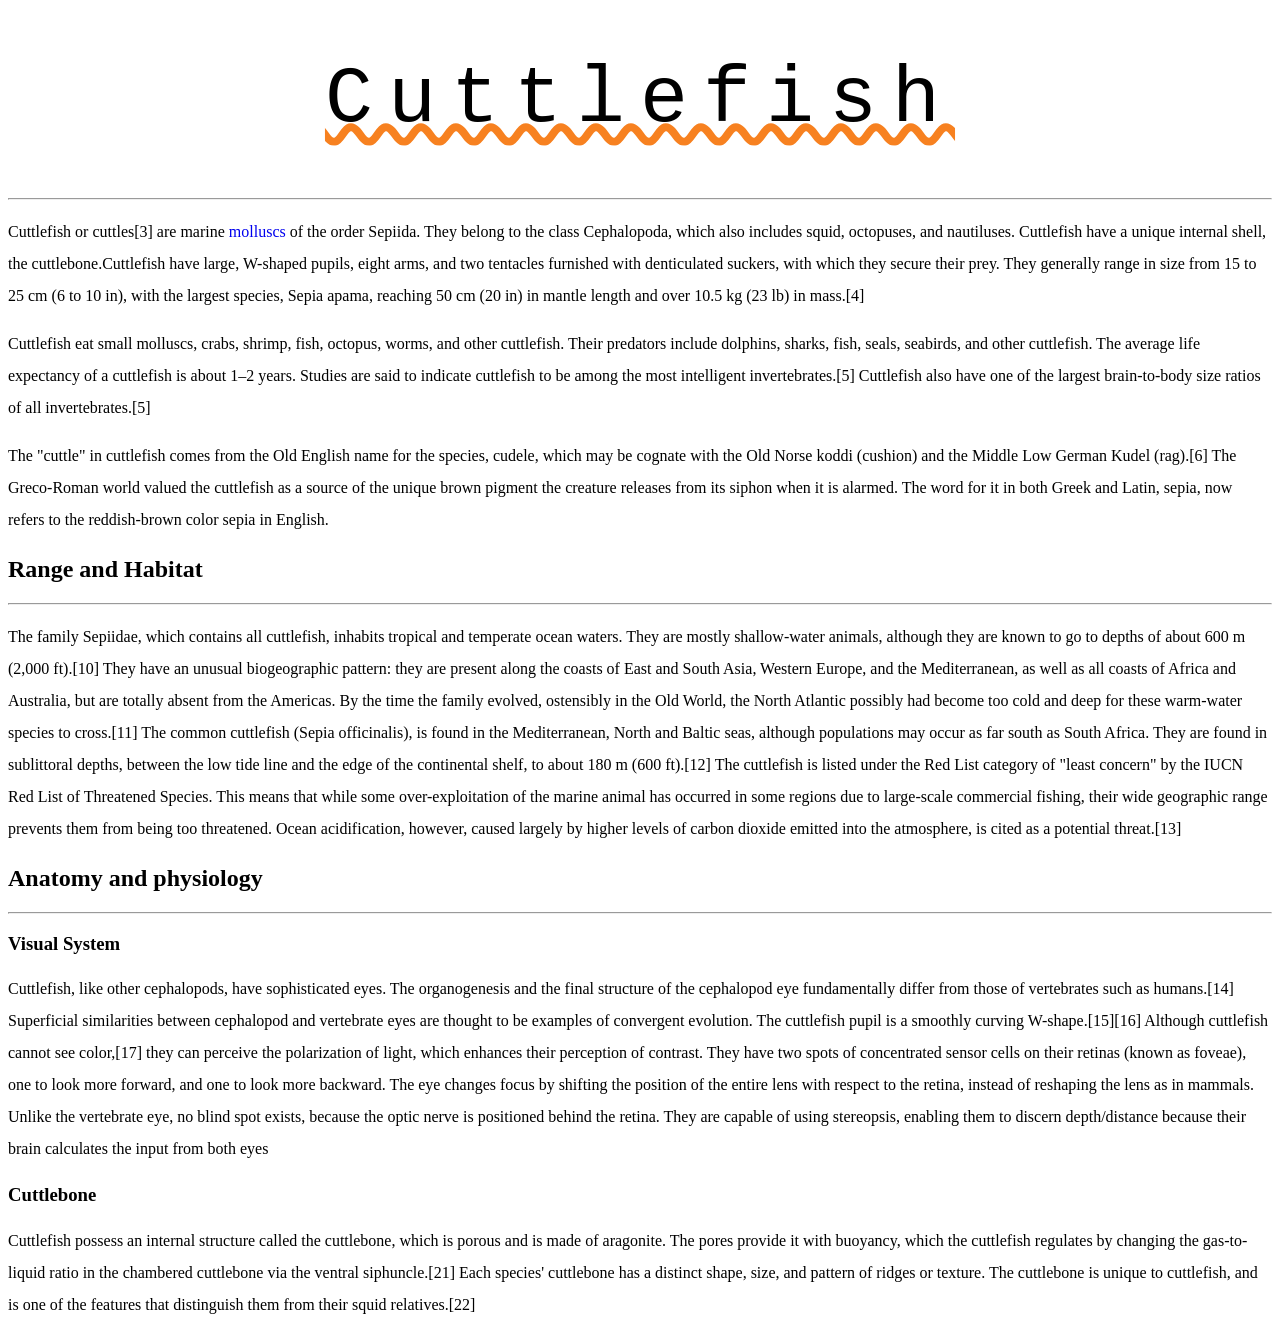
<file: CSS/index.html>
<!DOCTYPE html>
<html lang="en">

<head>
    <meta charset="UTF-8">
    <meta name="viewport" content="width=device-width, initial-scale=1.0">
    <title>CSS Text Properties</title>
    <link rel="stylesheet" href="index.css">
</head>

<body>
    <h1>Cuttlefish</h1>
    <hr>
    <p>
        Cuttlefish or cuttles[3] are marine <a href="#nowhere">molluscs</a> of the order Sepiida. They belong to the
        class Cephalopoda, which
        also includes squid, octopuses, and nautiluses. Cuttlefish have a unique internal shell, the
        cuttlebone.Cuttlefish have large, W-shaped pupils, eight arms, and two tentacles furnished with denticulated
        suckers, with which they secure their prey. They generally range in size from 15 to 25 cm (6 to 10 in), with the
        largest species, Sepia apama, reaching 50 cm (20 in) in mantle length and over 10.5 kg (23 lb) in mass.[4]
    </p>
    <p>
        Cuttlefish eat small molluscs, crabs, shrimp, fish, octopus, worms, and other cuttlefish. Their predators
        include
        dolphins, sharks, fish, seals, seabirds, and other cuttlefish. The average life expectancy of a cuttlefish is
        about
        1–2 years. Studies are said to indicate cuttlefish to be among the most intelligent invertebrates.[5] Cuttlefish
        also have one of the largest brain-to-body size ratios of all invertebrates.[5]
    </p>
    <p>
        The "cuttle" in cuttlefish comes from the Old English name for the species, cudele, which may be cognate with
        the
        Old Norse koddi (cushion) and the Middle Low German Kudel (rag).[6] The Greco-Roman world valued the cuttlefish
        as a
        source of the unique brown pigment the creature releases from its siphon when it is alarmed. The word for it in
        both
        Greek and Latin, sepia, now refers to the reddish-brown color sepia in English.
    </p>
    <h2>Range and Habitat</h2>
    <hr>
    <p>The family Sepiidae, which contains all cuttlefish, inhabits tropical and temperate ocean waters. They are mostly
        shallow-water animals, although they are known to go to depths of about 600 m (2,000 ft).[10] They have an
        unusual biogeographic pattern: they are present along the coasts of East and South Asia, Western Europe, and the
        Mediterranean, as well as all coasts of Africa and Australia, but are totally absent from the Americas. By the
        time the family evolved, ostensibly in the Old World, the North Atlantic possibly had become too cold and deep
        for these warm-water species to cross.[11] The common cuttlefish (Sepia officinalis), is found in the
        Mediterranean, North and Baltic seas, although populations may occur as far south as South Africa. They are
        found in sublittoral depths, between the low tide line and the edge of the continental shelf, to about 180 m
        (600 ft).[12] The cuttlefish is listed under the Red List category of "least concern" by the IUCN Red List of
        Threatened Species. This means that while some over-exploitation of the marine animal has occurred in some
        regions due to large-scale commercial fishing, their wide geographic range prevents them from being too
        threatened. Ocean acidification, however, caused largely by higher levels of carbon dioxide emitted into the
        atmosphere, is cited as a potential threat.[13]</p>
    <h2>Anatomy and physiology</h2>
    <hr>
    <h3>Visual System</h3>
    <p>Cuttlefish, like other cephalopods, have sophisticated eyes. The organogenesis and the final structure of the
        cephalopod eye fundamentally differ from those of vertebrates such as humans.[14] Superficial similarities
        between cephalopod and vertebrate eyes are thought to be examples of convergent evolution. The cuttlefish pupil
        is a smoothly curving W-shape.[15][16] Although cuttlefish cannot see color,[17] they can perceive the
        polarization of light, which enhances their perception of contrast. They have two spots of concentrated sensor
        cells on their retinas (known as foveae), one to look more forward, and one to look more backward. The eye
        changes focus by shifting the position of the entire lens with respect to the retina, instead of reshaping the
        lens as in mammals. Unlike the vertebrate eye, no blind spot exists, because the optic nerve is positioned
        behind the retina. They are capable of using stereopsis, enabling them to discern depth/distance because their
        brain calculates the input from both eyes</p>
    <h3>Cuttlebone</h3>
    <p>Cuttlefish possess an internal structure called the cuttlebone, which is porous and is made of aragonite. The
        pores provide it with buoyancy, which the cuttlefish regulates by changing the gas-to-liquid ratio in the
        chambered cuttlebone via the ventral siphuncle.[21] Each species' cuttlebone has a distinct shape, size, and
        pattern of ridges or texture. The cuttlebone is unique to cuttlefish, and is one of the features that
        distinguish them from their squid relatives.[22]</p>
</body>

</html>
</file>
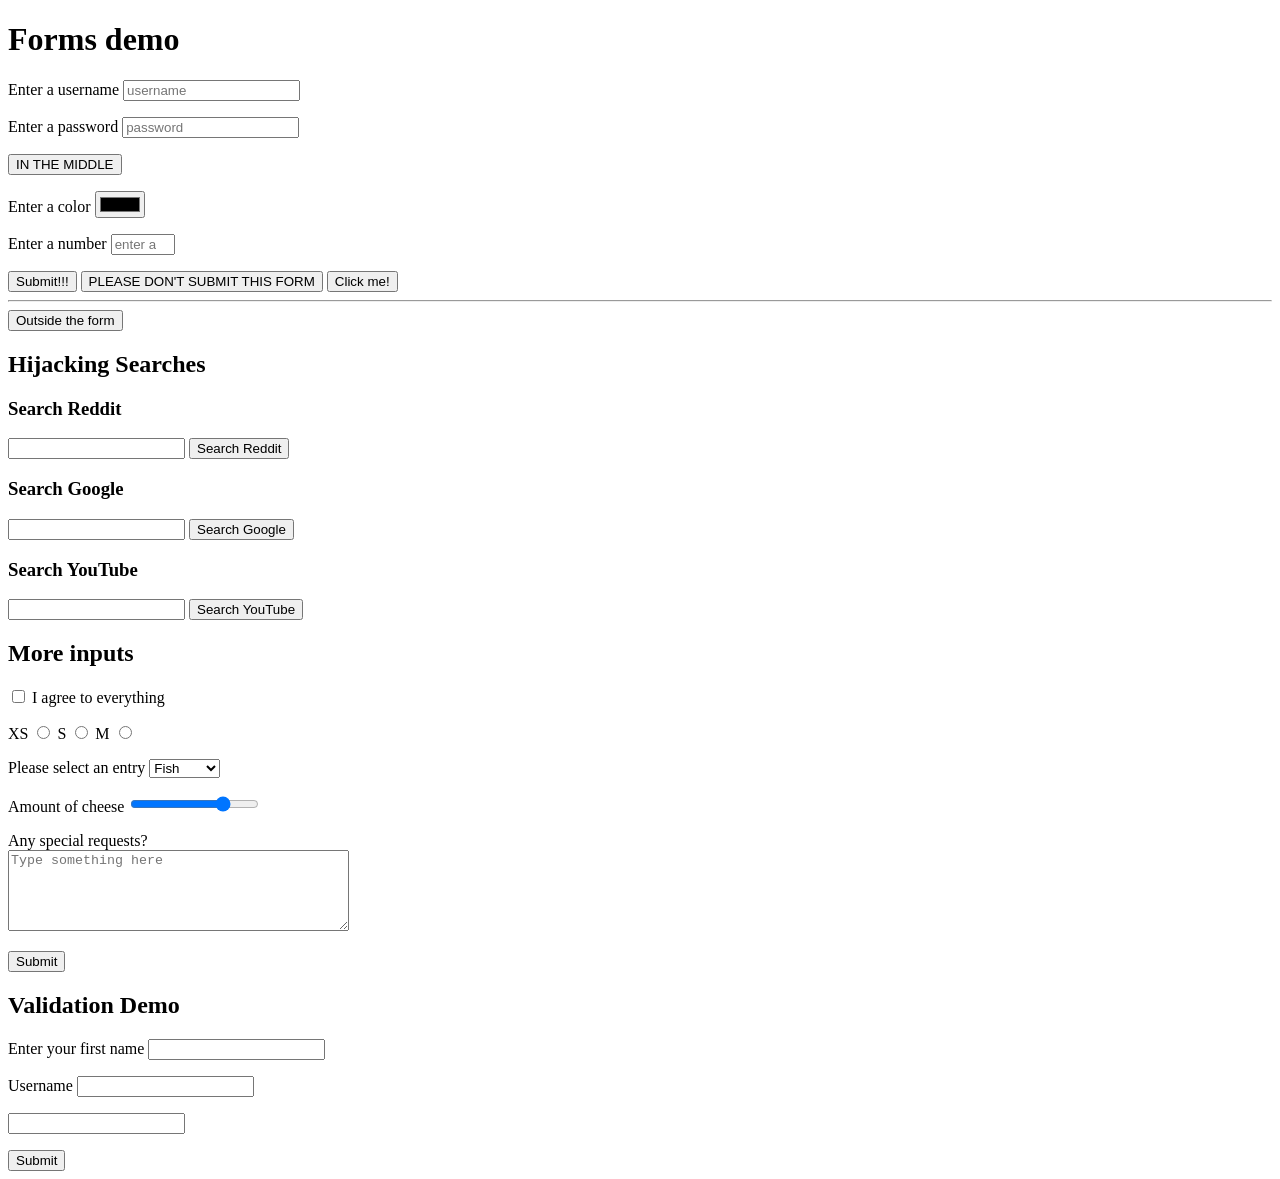
<file: forms.html>
<!DOCTYPE html>
<html lang="en">

<head>
    <meta charset="UTF-8">
    <meta name="viewport" content="width=device-width, initial-scale=1.0">
    <title>Forms demo</title>
</head>


<body>
    <h1>Forms demo </h1>

    <form action="/tacos">

        <p>
            <label for="username">Enter a username</label>
            <input id="username" placeholder="username" name="username">
        </p>
        <p>
            <label for="password">Enter a password</label>
            <input id="password" type="password" placeholder="password" name="password">
        </p>
        <button>IN THE MIDDLE</button>
        <p>
            <label for="color">Enter a color</label>
            <input id="color" type="color" name="color">
        </p>
        <p>
            <label for="number">Enter a number</label>
            <input id="number" type="number" placeholder="enter a number" name="num" min="1" max="1000">
        </p>
        <button>Submit!!!</button>
        <button type="button">PLEASE DON'T SUBMIT THIS FORM</button>
        <input type="submit" value="Click me!">

    </form>
    <hr>
    <button>Outside the form</button>
    <h2>Hijacking Searches</h2>
    <h3>Search Reddit</h3>
    <form action="https://www.reddit.com/search">
        <input type="text" name="q">
        <button>Search Reddit</button>

    </form>
    <h3>Search Google</h3>
    <form action="https://www.google.com/search">
        <input type="text" name="q">
        <button>Search Google</button>
    </form>
    <h3>Search YouTube</h3>
    <form action="https://www.youtube.com/results">
        <input type="text" name="search_query">
        <button>Search YouTube</button>
    </form>

    <h2>More inputs</h2>

    <form action="/birds">
        <input type="checkbox" name="agree_tos" id="agree">
        <label for="agree">I agree to everything</label>
        <p>
            <label for="xs">XS</label>
            <input type="radio" name="size" id="xs" value="xs">
            <label for="s">S</label>
            <input type="radio" name="size" id="s" value="s">
            <label for="m">M</label>
            <input type="radio" name="size" id="m" value="m">
        </p>
        <p>
            <label for="meal">Please select an entry</label>
            <select name="meal" id="meal">
                <option value="fish">Fish</option>
                <option value="chicken">Chicken</option>
                <option value="beef">Beef</option>
            </select>
        </p>
        <p>
            <label for="cheese">Amount of cheese</label>
            <input type="range" id="cheese" name="cheese_level" value="75" min="1" max="100">


        </p>

        <p>
            <label for="requests">Any special requests?</label>
            <br>
            <textarea id="requests" rows="5" cols="40" name="Requests" placeholder="Type something here"></textarea>

        </p>
        <button>Submit</button>

        <h2>Validation Demo</h2>
        <form action="/dummy">
            <label for="first">Enter your first name</label>
            <!--Before submitting you can use the required attribute. This ensures the field is not left empty -->
            <input type="text" name="first" id="first" required>
            <p>
                <label for="username">Username</label>
                <input type="text" name="username" id="username" minlength="5" maxlength="20" required>
            </p>
            <p>

                <input type="email" required>
            </p>


            <button>Submit</button>
        </form>



    </form>

</html>
</file>
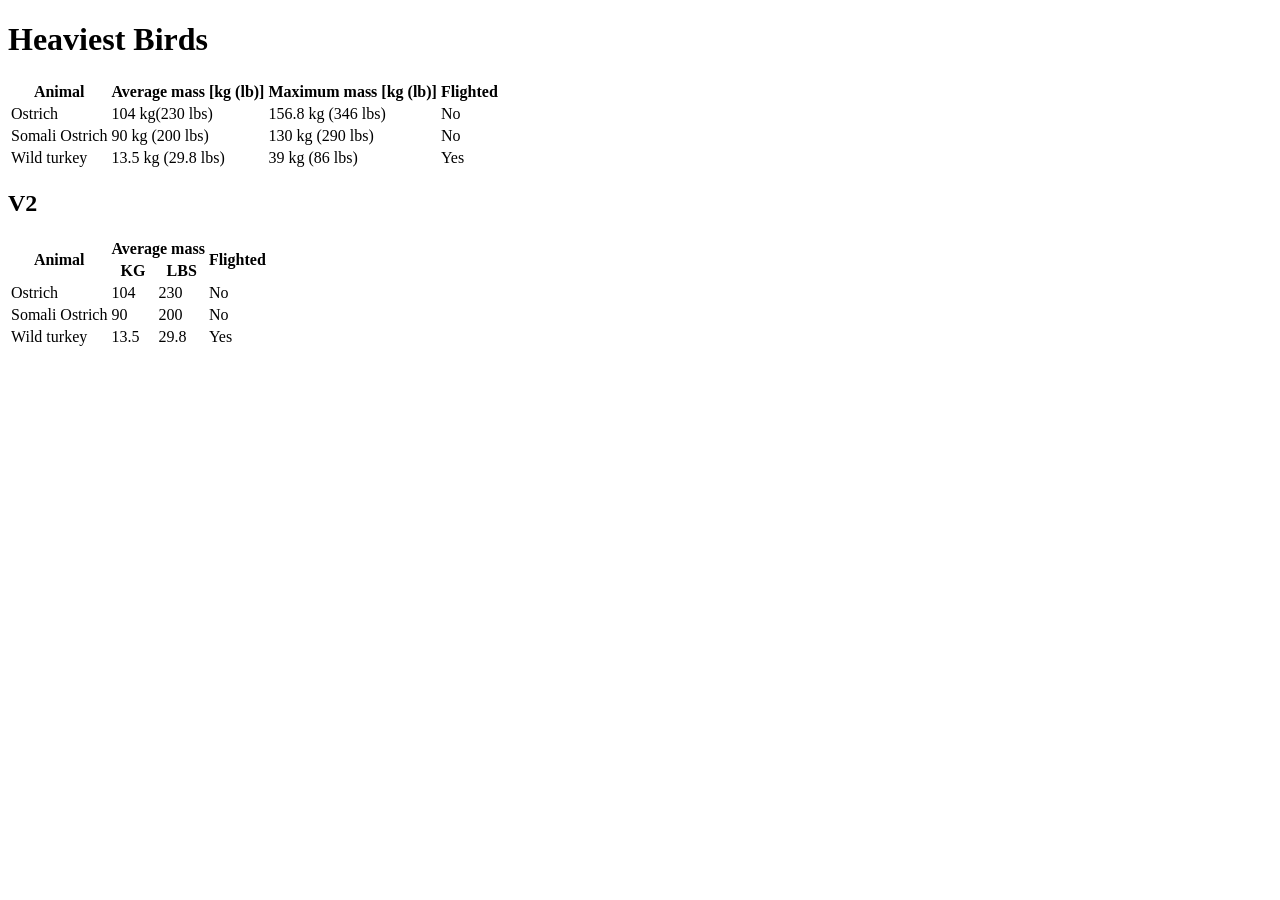
<file: heaviest_birds.html>
<!DOCTYPE html>
<html lang="en">

<head>
    <meta charset="UTF-8">
    <meta name="viewport" content="width=device-width, initial-scale=1.0">
    <title>Heaviest Birds table </title>
</head>

<body>
    <h1>Heaviest Birds</h1>
    <table>
        <thead>
            <tr>
                <th>Animal</th>
                <th>Average mass
                    [kg (lb)]</th>
                <th>Maximum mass
                    [kg (lb)]</th>
                <th>Flighted</th>
            </tr>
        </thead>
        <tbody>
            <tr>
                <td>Ostrich</td>
                <td>104 kg(230 lbs)</td>
                <td>156.8 kg (346 lbs)</td>
                <td>No</td>
            </tr>
            <tr>
                <td>Somali Ostrich</td>
                <td>90 kg (200 lbs)</td>
                <td>130 kg (290 lbs)</td>
                <td>No</td>
            </tr>
            <tr>
                <td>Wild turkey</td>
                <td>13.5 kg (29.8 lbs)</td>
                <td>39 kg (86 lbs)</td>
                <td>Yes</td>
            </tr>
        </tbody>
    </table>
    <h2>V2</h2>

    <table>
        <thead>
            <tr>
                <th rowspan="2">Animal</th>
                <th colspan="2">Average mass</th>
                <th rowspan="2">Flighted</th>
            </tr>

            <tr>
                <th>KG </th>
                <th>LBS</th>
            </tr>
        </thead>
        <tbody>
            <tr>
                <td>Ostrich</td>
                <td>104 </td>
                <td>230 </td>
                <td>No</td>
            </tr>
            <tr>
                <td>Somali Ostrich</td>
                <td>90 </td>
                <td>200</td>
                <td>No</td>
            </tr>
            <tr>
                <td>Wild turkey</td>
                <td>13.5 </td>
                <td>29.8 </td>
                <td>Yes</td>
            </tr>
        </tbody>
    </table>


</body>

</html>
</file>
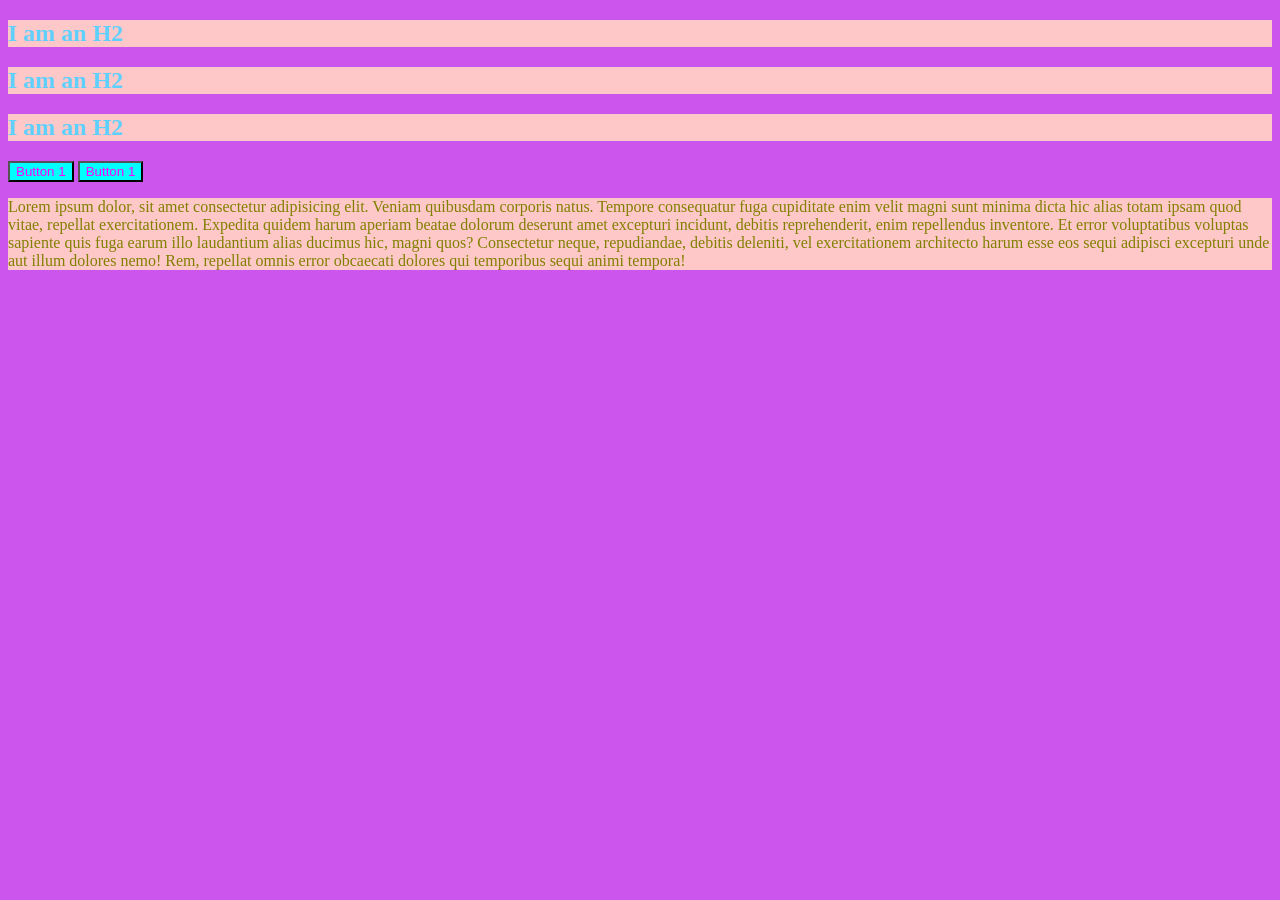
<file: CSS/colors.html>
<!DOCTYPE html>
<html lang="en">

<head>
    <meta charset="UTF-8">
    <meta name="viewport" content="width=device-width, initial-scale=1.0">
    <title>CSS intro</title>
    <link rel="stylesheet" href="colors.css">

    <!-- <style>
        h2 {
            color: palevioletred;
        }
    </style> -->


</head>

<body>
    <!--Inline styles - BAD  -->
    <!-- <h1 style="color: purple;">Hello world</h1>
    <button style="background-color: palegreen;">I'm a button</button>
    <button style="background-color: palegreen;">Another button</button> -->


    <!--This is not the preferred way to apply styles either-->
    <h2>I am an H2</h2>
    <h2>I am an H2</h2>
    <h2>I am an H2</h2>
    <button>Button 1</button>
    <button>Button 1</button>
    <p>Lorem ipsum dolor, sit amet consectetur adipisicing elit. Veniam quibusdam corporis natus. Tempore consequatur
        fuga cupiditate enim velit magni sunt minima dicta hic alias totam ipsam quod vitae, repellat exercitationem.
        Expedita quidem harum aperiam beatae dolorum deserunt amet excepturi incidunt, debitis reprehenderit, enim
        repellendus inventore. Et error voluptatibus voluptas sapiente quis fuga earum illo laudantium alias ducimus
        hic, magni quos?
        Consectetur neque, repudiandae, debitis deleniti, vel exercitationem architecto harum esse eos sequi adipisci
        excepturi unde aut illum dolores nemo! Rem, repellat omnis error obcaecati dolores qui temporibus sequi animi
        tempora!</p>
</body>

</html>
</file>
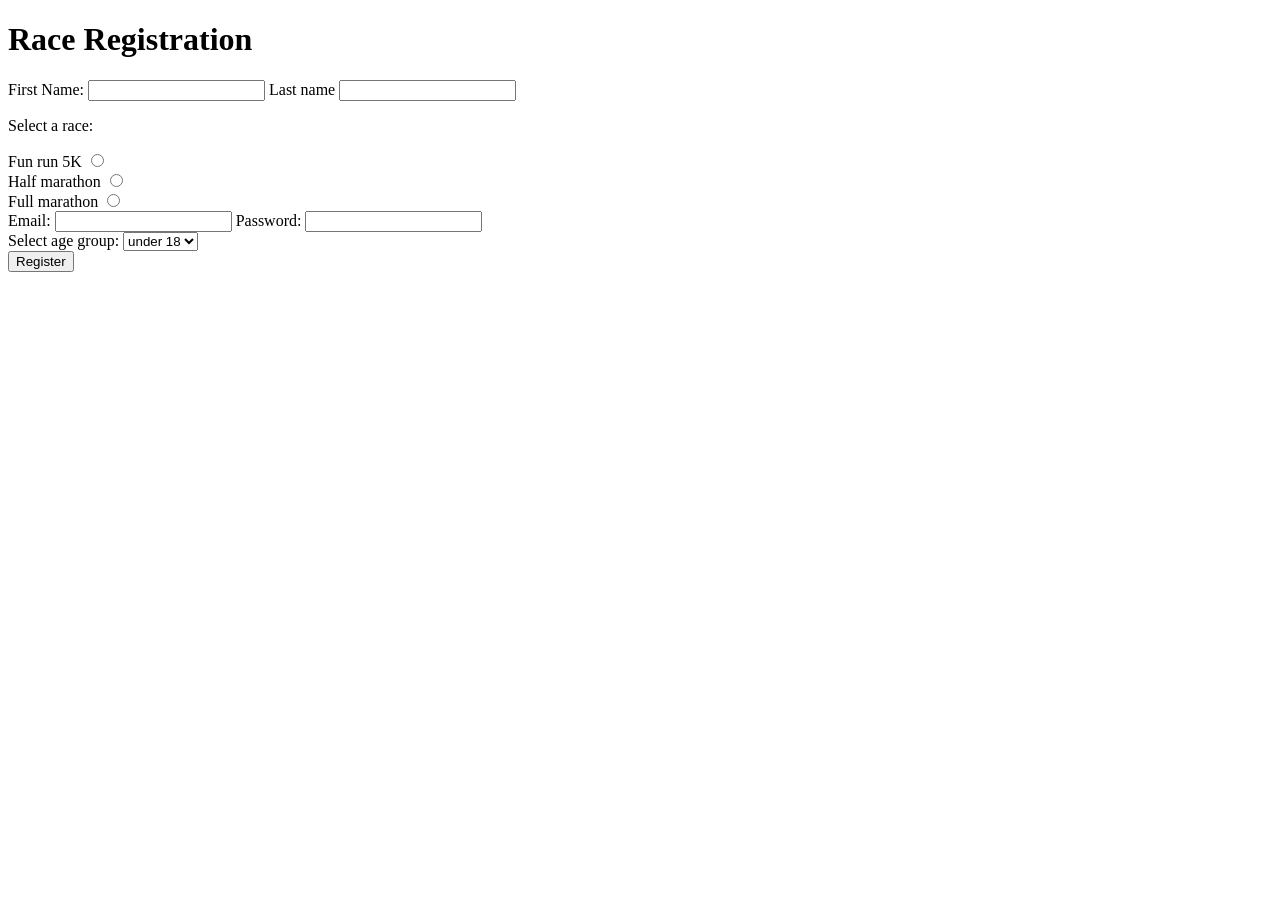
<file: HTML/MarathonForm.html>
<!DOCTYPE html>
<html lang="en">

<head>
    <meta charset="UTF-8">
    <meta name="viewport" content="width=device-width, initial-scale=1.0">
    <title>Marathon Form</title>
</head>

<body>
    <h1>Race Registration</h1>
    <div>
        <form action="">
            <label for="first">First Name:</label>
            <input type="text" id="first" name="firstname" required>
            <label for="last">Last name</label>
            <input type="text" id="last" name="lastname" required>
        </form>
    </div>
    <p>Select a race:</p>
    <div>
        <label for="funrun">Fun run 5K</label>
        <input type="radio" id="funrun" name="race" value="funrun">
    </div>
    <div>
        <label for="half">Half marathon</label>
        <input type="radio" id="half" name="race" value="half">
    </div>
    <div>
        <label for="full">Full marathon</label>
        <input type="radio" id="full" name="race" value="full">
    </div>
    <div>
        <label for="email">Email:</label>
        <input type="email" id="email" name="email" required>

        <label for="password">Password:</label>
        <input type="password" id="password" name="password" required>
    </div>
    <div>
        <label for="division">Select age group:</label>
        <select name="division" id="division">
            <option value="kids">under 18</option>
            <option value="ya">18-30</option>
            <option value="adult">30-50</option>
            <option value="sneior">50+</option>
        </select>
    </div>

    <button>Register</button>
</body>

</html>
</file>
<file: CSS/index.css>
h1 {
    text-align: center;
    font-weight: 400;
    text-decoration: #f78120 underline wavy;
    letter-spacing: 15px;
    font-size: 80px;
    /* font-family: Segoe UI, Futura, Arial, sans-serif; */
    font-family: monospace;
}

a {
    text-decoration: none;
}

p {
    line-height: 2;
}
</file>
<file: CSS/colors.css>
h2 {
    color: #5FCFFC;
    background-color: rgb(255, 200, 200);
}

button {
    color: magenta;
    background-color: cyan;
}

p {
    color: olive;
    background-color: rgb(255, 200, 200);
}


/* F, hexadecimal =
15 */

body {
    background-color: #CC55EE;
}
</file>
